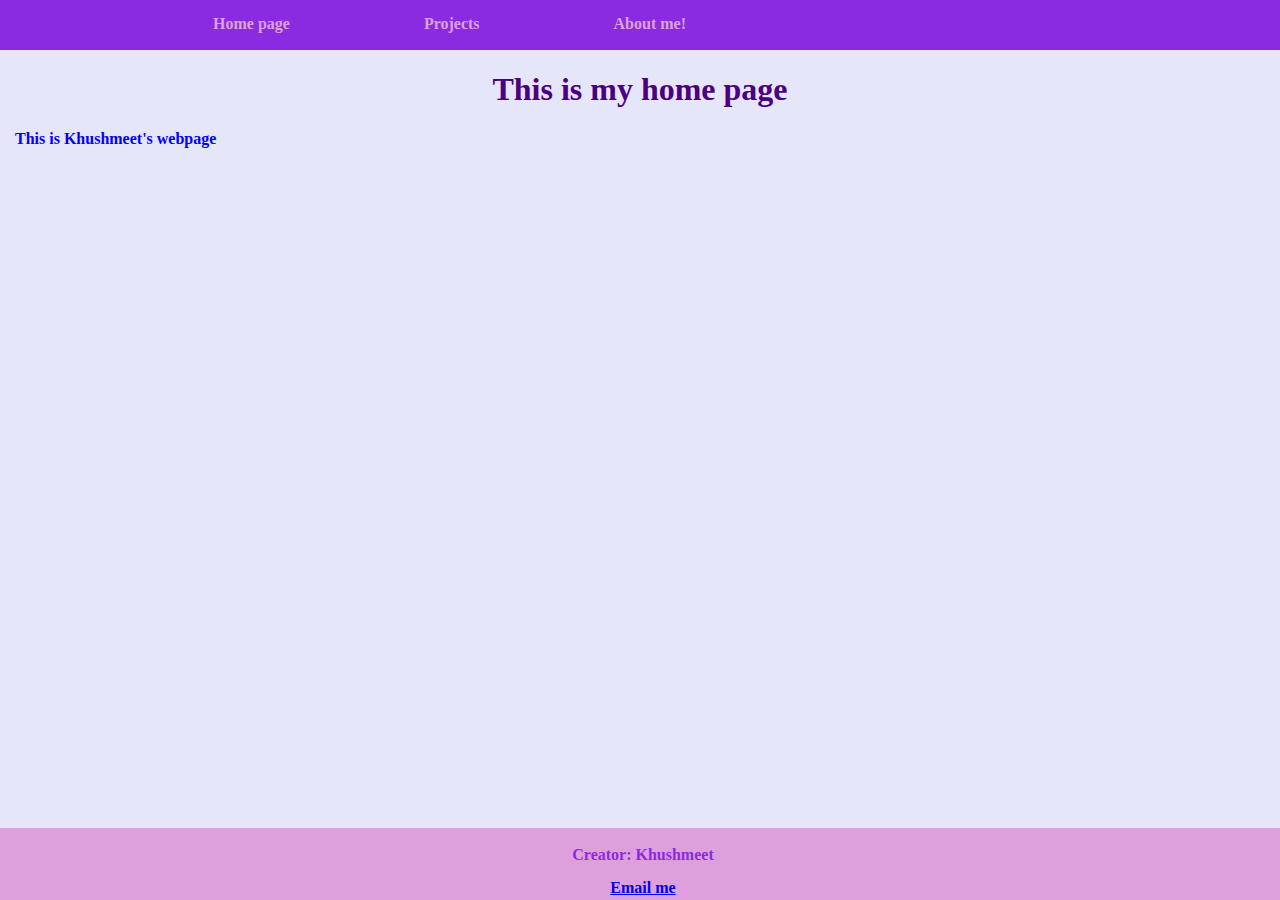
<file: index.html>
<!DOCTYPE html>
<html lang="en">
<head>
    <meta charset="UTF-8">
    <meta http-equiv="X-UA-Compatible" content="IE=edge">
    <meta name="viewport" content="width=device-width, initial-scale=1.0">
    <title>Home</title>
    <link rel="stylesheet" href="styles.css">

</head>
<body>
    <header>
        <div class = "container">
            <nav>
                <ul>
                    <li><a href="index.html">Home page</a></li>
                    <li><a href="projects.html">Projects</a></li>
                    <li><a href="about.html">About me!</a></li>
                </ul>
            </nav>
        </div>
    </header>



    <h1>This is my home page</h1>
    
    <p>This is Khushmeet's webpage</p>

    <footer>
        <p>Creator: Khushmeet</p>
        <a href="mailto:khushmeetkk@gmail.com">Email me</a>
    </footer>

</body>
</html>
</file>
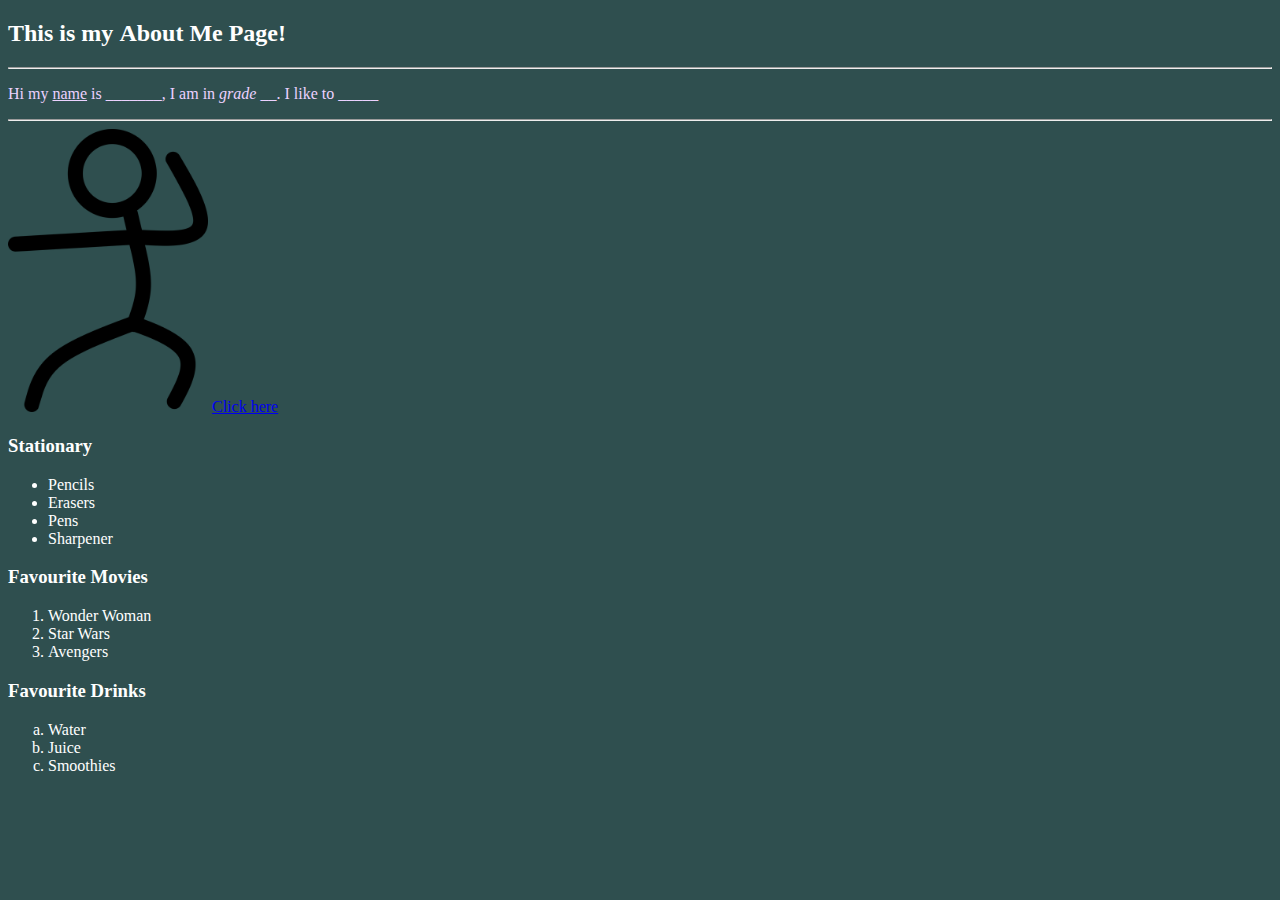
<file: about.html>
<!DOCTYPE html>
<html lang="en">
<head>
    <meta charset="UTF-8">
    <meta http-equiv="X-UA-Compatible" content="IE=edge">
    <meta name="viewport" content="width=device-width, initial-scale=1.0">

    <title>Khushmeet's Webpage</title>
</head>
<body style="background-color: darkslategrey; color: white; font-family: cursive;">
    <h2>This is my <b>About Me</b> Page!</h2>


    <hr>

    <p style="color: rgb(236, 210, 255);">Hi my <u>name</u> is _______, I am in <i>grade</i> __. I like to _____ </p> 

    <hr>
    <img src="images/self_pic.png" alt="Picture of Self" width="200">

    <a href="https://lms.stem.one/lessons/lesson-5">Click here</a>

    <h3>Stationary</h3>

    <ul>
        <li>Pencils</li>
        <li>Erasers</li>
        <li>Pens</li>
        <li>Sharpener</li>
    </ul>

    <h3>Favourite Movies</h3>

    <ol>
        <li>Wonder Woman</li>
        <li>Star Wars</li>
        <li>Avengers</li>

    </ol>


    <h3>Favourite Drinks</h3>
 
    <ol type="a">
        <li>Water</li>
        <li>Juice</li>
        <li>Smoothies</li>
    </ol>

</body>
</html>

<!-- THESE ARE COMMENTS -->

<!--<tagname attribute> ELEMENT CONTENT </tagname>-->

    <!--Ordered list topics: favourite foods, favourite deserts, favourite drinks, favourite books, 
    favourite movies, favourite tv shows, or something else of your choice that has priority-->

    <!--Unordered list topics: hobbies, sports you play, subjects you take at school, card collection,
    rock collection, stationary items you use, or something else you'd like to list-->

    <!--Comment-->
</file>
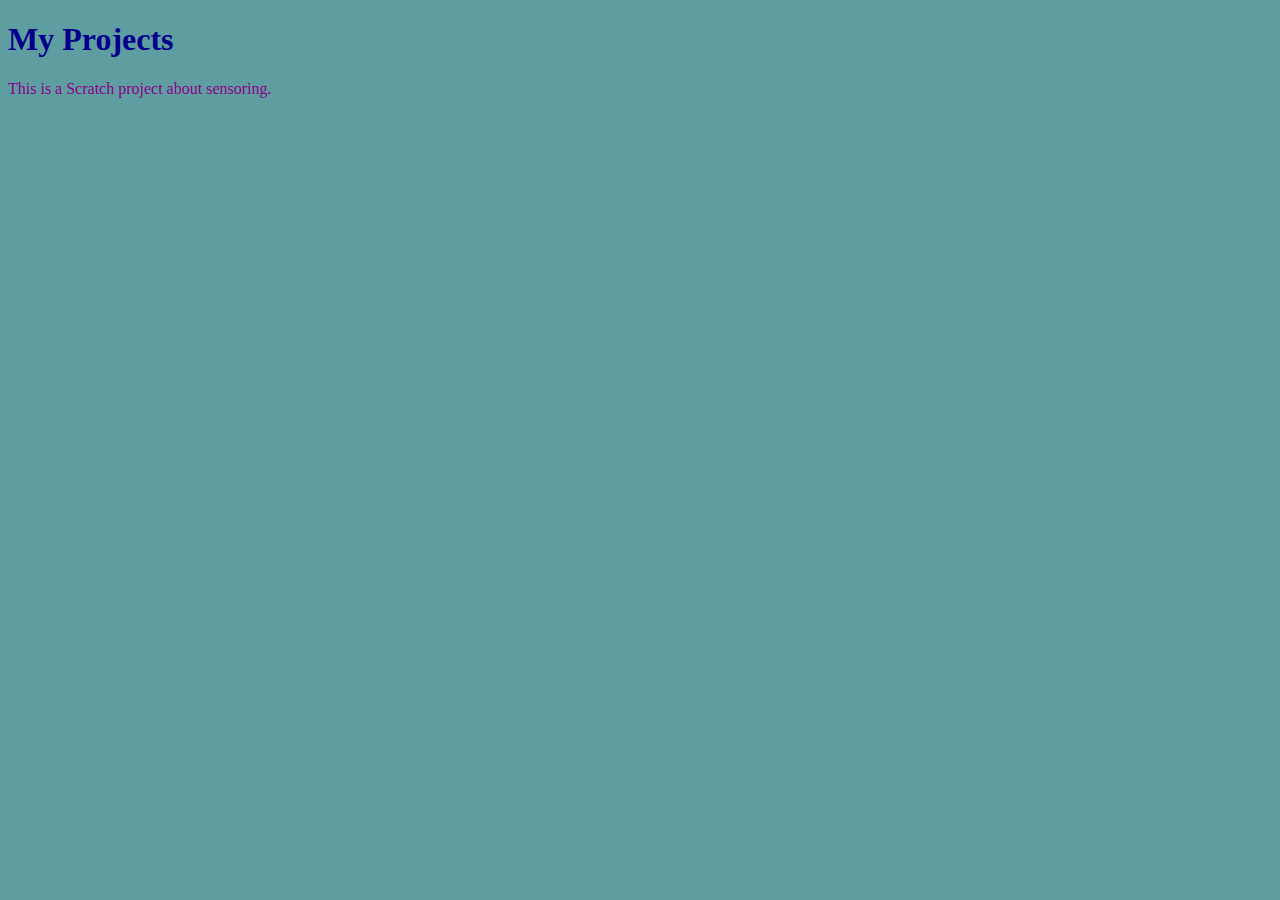
<file: projects.html>
<!DOCTYPE html>
<html lang="en">
<head>
    <meta charset="UTF-8">
    <meta http-equiv="X-UA-Compatible" content="IE=edge">
    <meta name="viewport" content="width=device-width, initial-scale=1.0">
    <title>Projects</title>
</head>
<body style="background-color: cadetblue;">

    <h1 style="color: darkblue;">My Projects</h1>
    <p style="color: darkmagenta;">This is a Scratch project about sensoring.</p>

    <iframe src="https://scratch.mit.edu/projects/432904626/embed" allowtransparency="true" width="485" height="402" frameborder="0" scrolling="no" allowfullscreen></iframe>
    <iframe width="560" height="315" src="https://www.youtube.com/embed/8BbZTCdB2X4" title="YouTube video player" frameborder="0" allow="accelerometer; autoplay; clipboard-write; encrypted-media; gyroscope; picture-in-picture" allowfullscreen></iframe>
</body>
</html>
</file>
<file: styles.css>
h1 {
    color: indigo;
    text-align: center;
}

body {
    background-color: lavender;
    margin: 0px;
    font-weight: 700;
}

p {
    color: blue;
    margin: 15px;
}

.container { 
    width: 80%;
    margin: 0 auto;
}
header{
    background:blueviolet;
    height: 50px;
}
nav {
    float: left;
}
nav ul {
    margin: 0px;
    padding: 0;
    list-style: none;
}

nav li {
    display: inline;
    margin-left: 70px;
    margin-right: 30px;
    padding: 15px;
}

nav a{
    font-family: cursive;
    font-size: 16px;
    color: plum;
    top: 15px;
    text-decoration: none;
    position: relative;
}

nav a:hover{
    color: whitesmoke;
    text-decoration: underline;
}

footer {
    font-family: cursive;
    text-align: center;
    padding: 3px;
    background-color: plum;
    color: blueviolet;
    position: absolute;
    bottom: 0%;
    width: 100%;
}

footer p {
    color:blueviolet;
}
</file>
